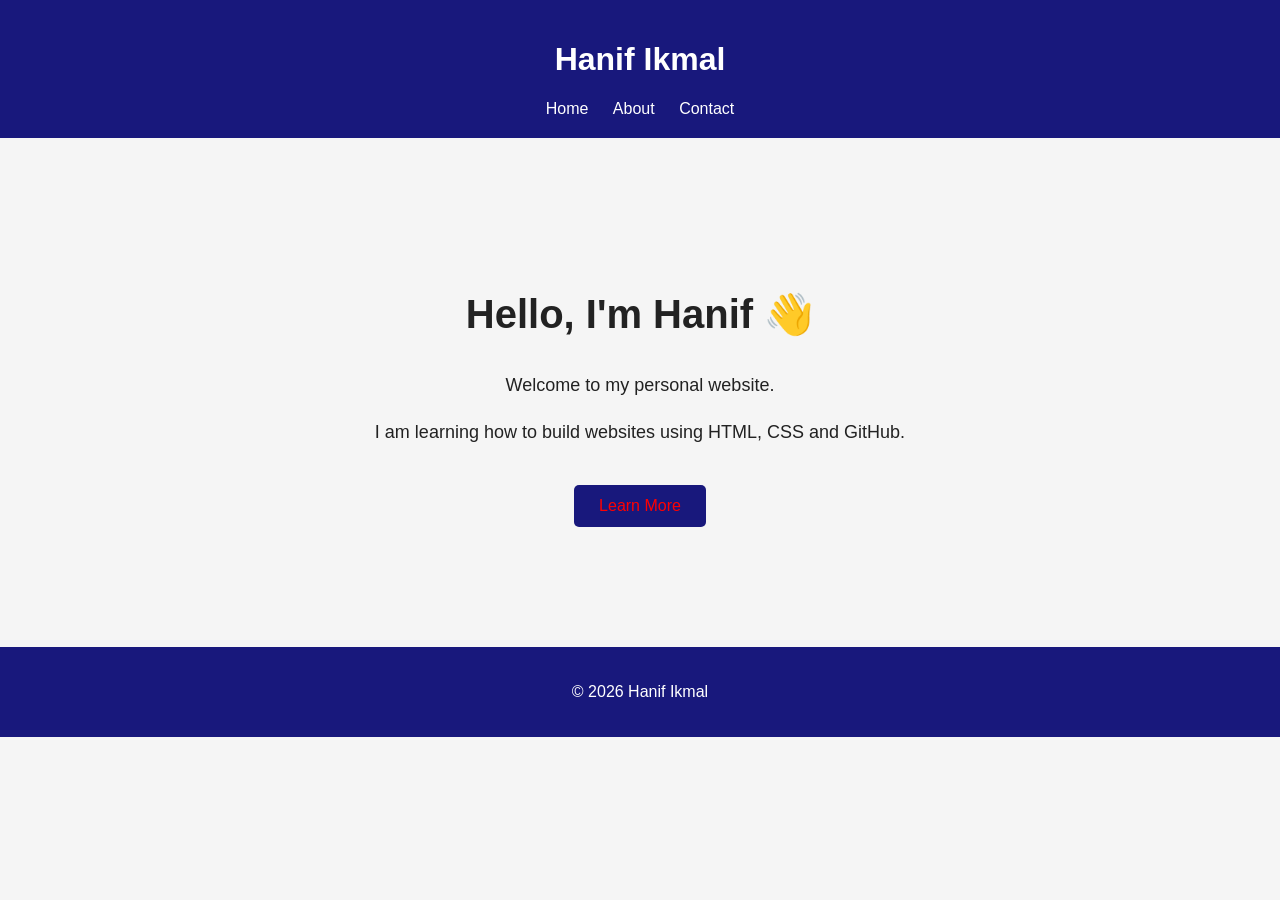
<file: index.html>
<!DOCTYPE html>
<html lang="en">

<head>
    <meta charset="UTF-8">
    <meta name="viewport" content="width=device-width, initial-scale=1.0">

    <title>My Profile</title>

    <link rel="stylesheet" href="style.css">
</head>

<body>

    <header>
        <h1>Hanif Ikmal</h1>

        <nav>
            <a href="index.html">Home</a>
            <a href="about.html">About</a>
            <a href="contact.html">Contact</a>
        </nav>
    </header>

    <main>

        <section class="hero">

            <h2>Hello, I'm Hanif 👋</h2>

            <p>
                Welcome to my personal website.
            </p>

            <p>
                I am learning how to build websites using HTML, CSS and GitHub.
            </p>

            <a class="button" href="about.html">
                Learn More
            </a>

        </section>

    </main>

    <footer>
        <p>© 2026 Hanif Ikmal</p>
    </footer>

</body>

</html>
</file>
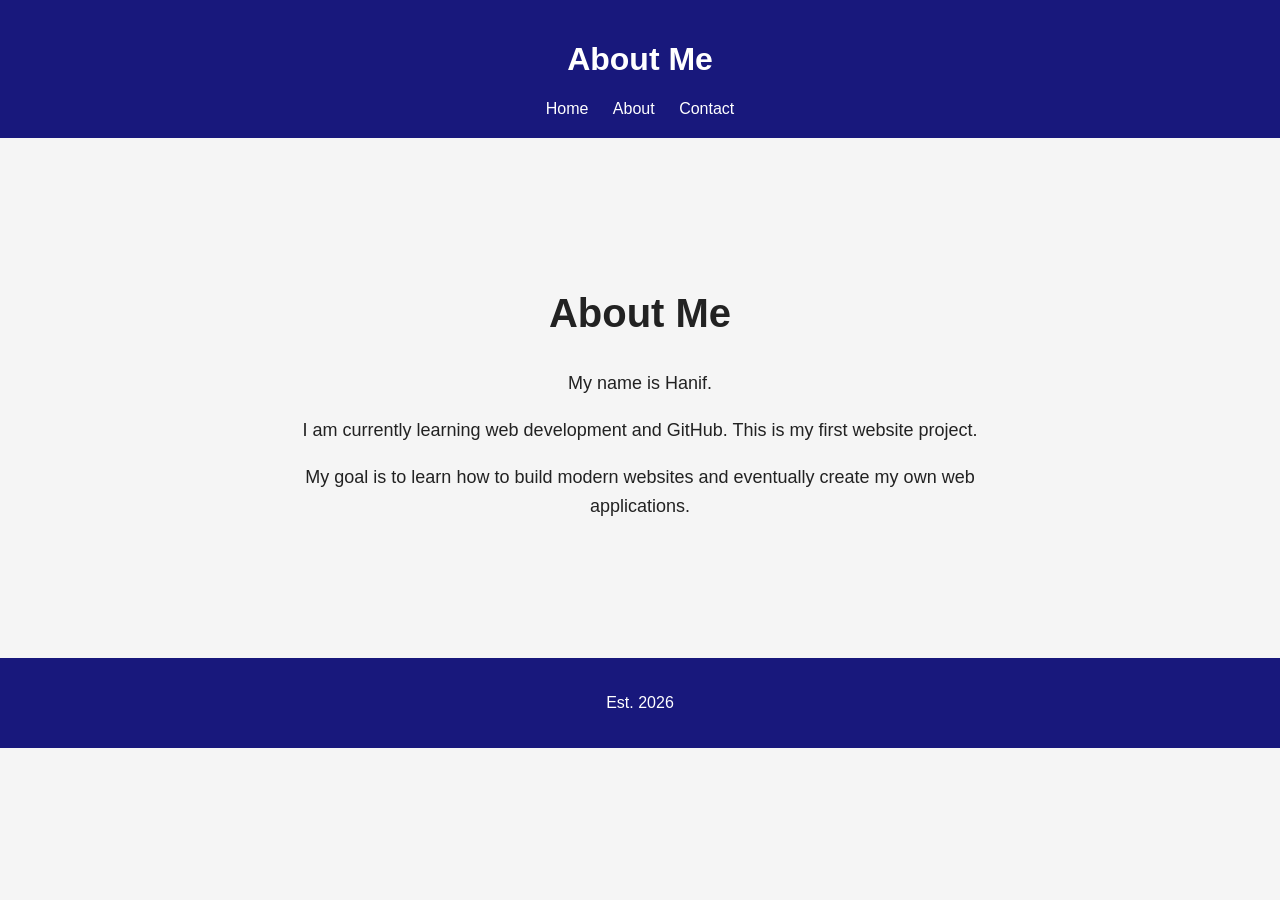
<file: about.html>
<!DOCTYPE html>
<html lang="en">

<head>
    <meta charset="UTF-8">
    <meta name="viewport" content="width=device-width, initial-scale=1.0">

    <title>About Me</title>

    <link rel="stylesheet" href="style.css">
</head>

<body>

    <header>

        <h1>About Me</h1>

        <nav>
            <a href="index.html">Home</a>
            <a href="about.html">About</a>
            <a href="contact.html">Contact</a>
        </nav>

    </header>

    <main>

        <section class="hero">

            <h2>About Me</h2>

            <p>
                My name is Hanif.
            </p>

            <p>
                I am currently learning web development and GitHub.
                This is my first website project.
            </p>

            <p>
                My goal is to learn how to build modern websites
                and eventually create my own web applications.
            </p>

        </section>

    </main>

    <footer>
        <p>Est. 2026</p>
    </footer>

</body>

</html>
</file>
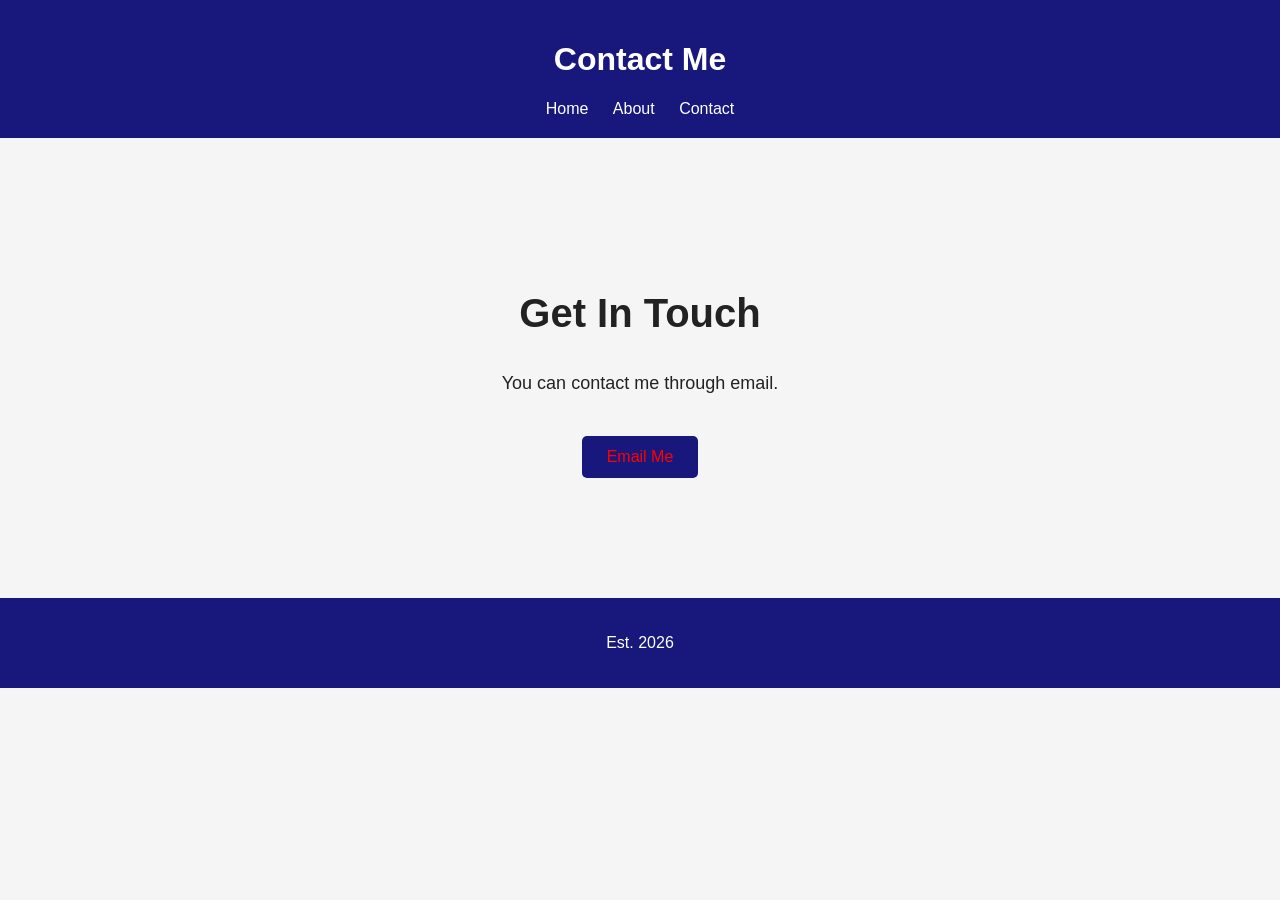
<file: contact.html>
<!DOCTYPE html>
<html lang="en">

<head>
    <meta charset="UTF-8">
    <meta name="viewport" content="width=device-width, initial-scale=1.0">

    <title>Contact</title>

    <link rel="stylesheet" href="style.css">
</head>

<body>

    <header>

        <h1>Contact Me</h1>

        <nav>
            <a href="index.html">Home</a>
            <a href="about.html">About</a>
            <a href="contact.html">Contact</a>
        </nav>

    </header>

    <main>

        <section class="hero">

            <h2>Get In Touch</h2>

            <p>
                You can contact me through email.
            </p>

            <a class="button"
               href="mailto:ikmalshah101@email.com">
                Email Me
            </a>

        </section>

    </main>

    <footer>
        <p>Est. 2026</p>
    </footer>

</body>

</html>
</file>
<file: style.css>
* {
    box-sizing: border-box;
}

body {
    margin: 0;
    font-family: Arial, sans-serif;
    background: #f5f5f5;
    color: #222;
    min-height: 100vh;
    display: flex;
    flex-direction: column;
}

header {
    background: #18187c;
    color: white;
    padding: 20px;
    text-align: center;
}

nav {
    margin-top: 15px;
}

nav a {
    color: white;
    text-decoration: none;
    margin: 0 10px;
}

nav a:hover {
    text-decoration: underline;
}

.hero {
    max-width: 800px;
    margin: 80px auto;
    padding: 40px 20px;
    text-align: center;
}

.hero h2 {
    font-size: 40px;
}

.hero p {
    font-size: 18px;
    line-height: 1.6;
}

.button {
    display: inline-block;
    margin-top: 20px;
    padding: 12px 25px;
    background: #18187c;
    color: red;
    text-decoration: none;
    border-radius: 5px;
}

.button:hover {
    opacity: 0.8;
}

footer {
   background: #18187c;
    color: white;
    padding: 20px;
    text-align: center;
}
</file>
